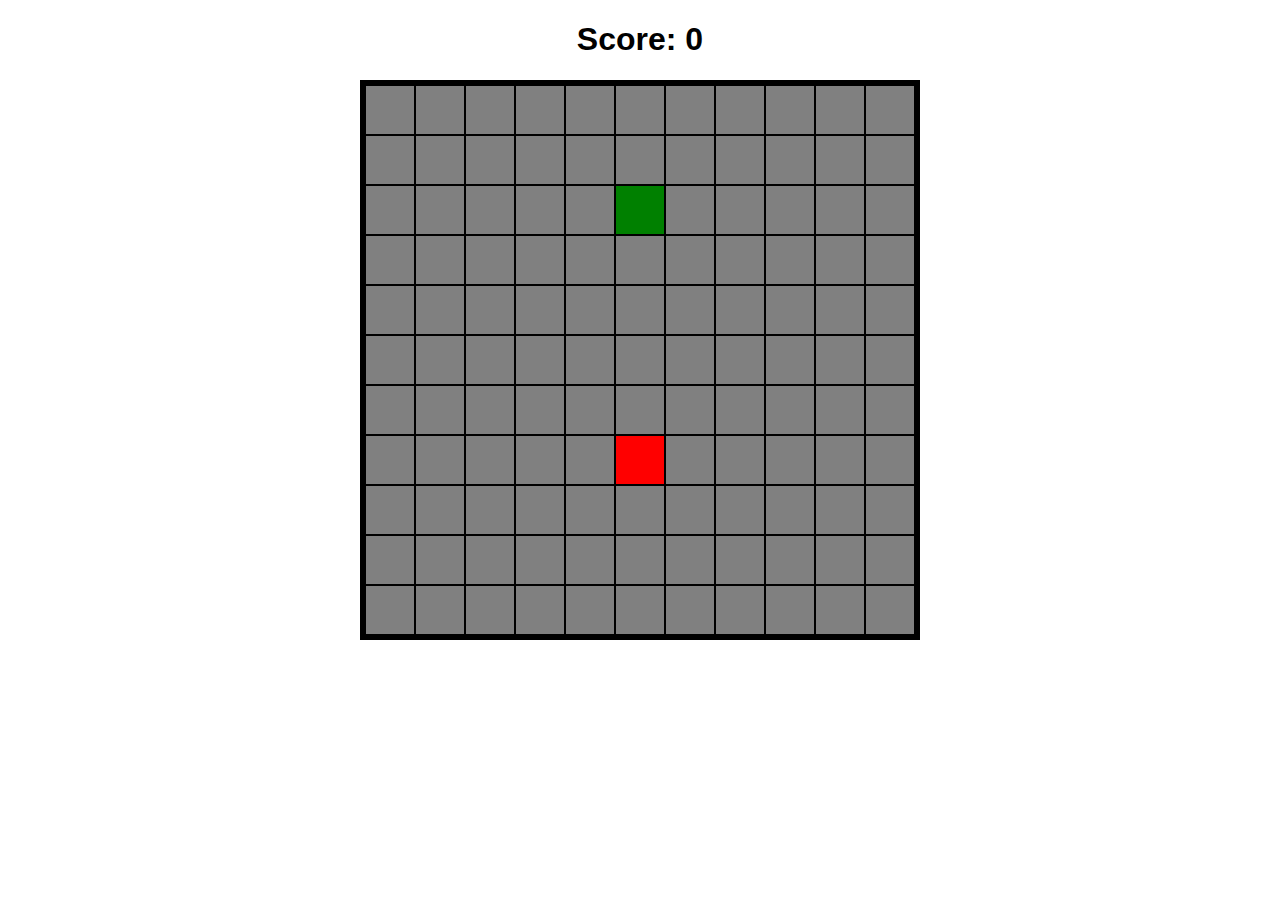
<file: index.html>
<!DOCTYPE html>
<html>
<head>
  <style>
    h1 {
      text-align: center;
      font-family: sans-serif;
    }

    ul {
      width: 500px;
      height: 500px;
      margin: 0 auto;
      padding: 0;
      border: 5px solid black;
      background: gray;
    }

    ul:after {
      content: "";
      clear: both;
      display: table;
    }

    li {
      margin: 0;
      padding: 0;
      list-style: none;
      width: 48px;
      height: 48px;
      background: gray;
      border: 1px solid black;
      float: left;
    }

    .apple {
      background: red;
    }

    .snake {
      background: green;
    }

  </style>


</head>
<body>

  <h1>Score: 0</h1>

  <script src="jquery-1.10.2.js"></script>
  <script src="snake/keymaster.js"></script>
  <script src="snake/snake.js"></script>
  <script src="snake/apple.js"></script>
  <script src="snake/game.js"></script>

  <script>

    var game = new Snakes.Game(11, 11);
    game.generateBoard();
    game.draw();
    alert("start game!");
    game.run();

  </script>
  <script>
  </script>
</body>
</html>
</file>
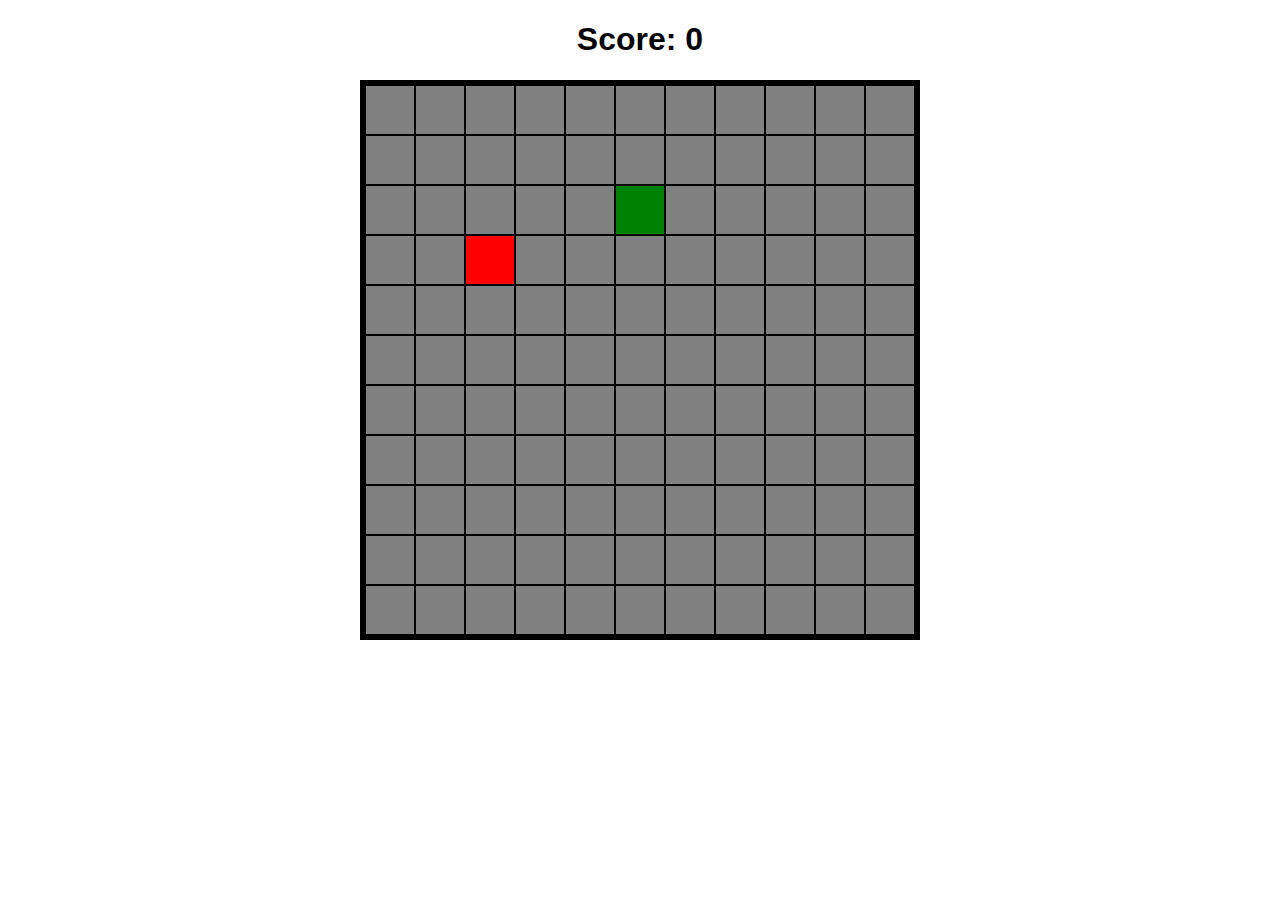
<file: snake/index.html>
<!DOCTYPE html>
<html>
<head>
  <style>
    h1 {
      text-align: center;
      font-family: sans-serif;
    }

    ul {
      width: 500px;
      height: 500px;
      margin: 0 auto;
      padding: 0;
      border: 5px solid black;
      background: gray;
    }

    ul:after {
      content: "";
      clear: both;
      display: table;
    }

    li {
      margin: 0;
      padding: 0;
      list-style: none;
      width: 48px;
      height: 48px;
      background: gray;
      border: 1px solid black;
      float: left;
    }

    .apple {
      background: red;
    }

    .snake {
      background: green;
    }

  </style>


</head>
<body>

  <h1>Score: 0</h1>

  <script src="../jquery-1.10.2.js"></script>
  <script src="keymaster.js"></script>
  <script src="snake.js"></script>
  <script src="apple.js"></script>
  <script src="game.js"></script>

  <script>

    var game = new Snakes.Game(11, 11);
    game.generateBoard();
    game.draw();
    alert("start game!");
    game.run();

  </script>
  <script>
  </script>
</body>
</html>
</file>
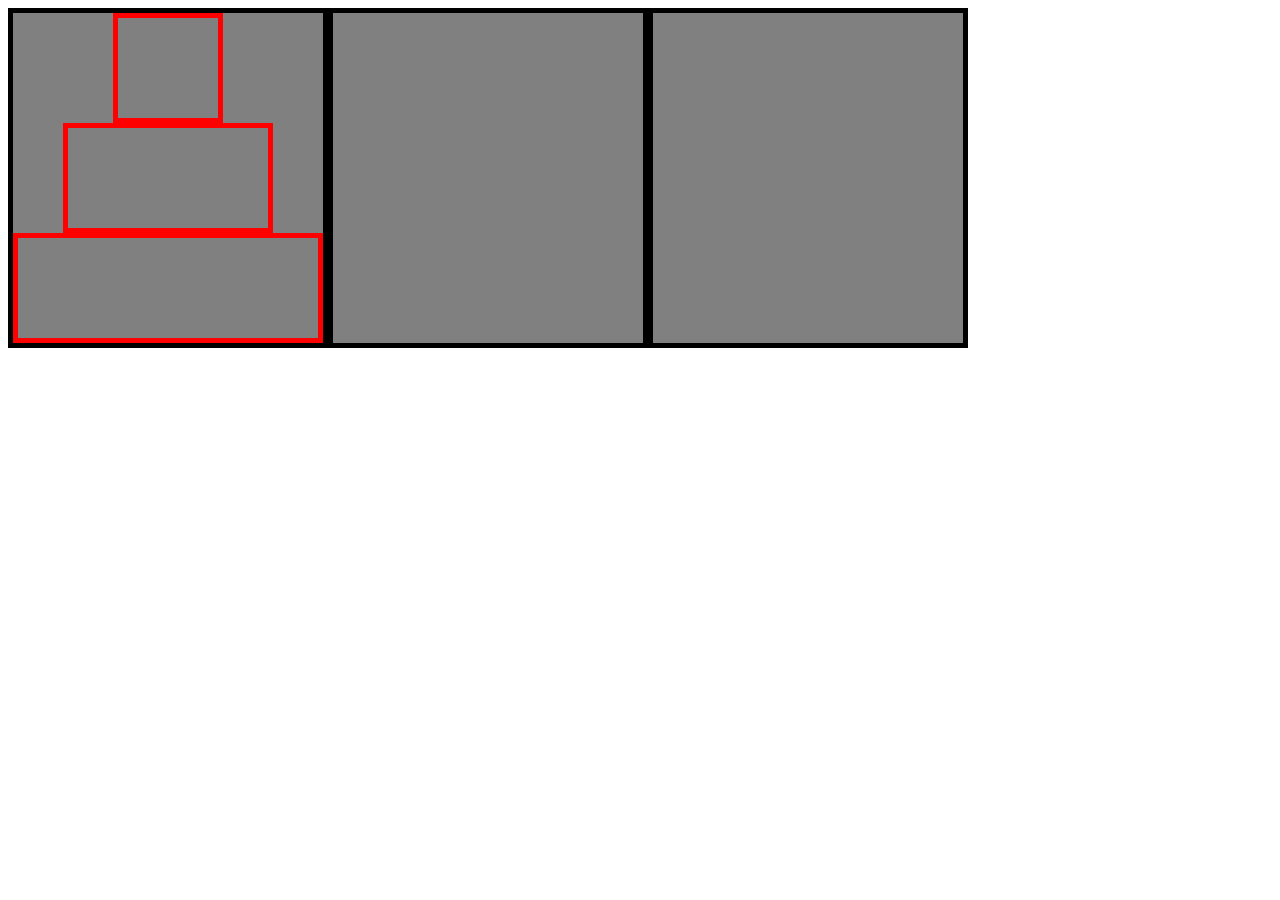
<file: hanoi.html>
<!DOCTYPE html>
<html>
  <head>
    <style>

    ul {
      width: 310px;
      height: 330px;
      margin: 0;
      padding: 0;
      border: 5px solid black;
      background: gray;

      float: left;
    }

    ul:after {
      content: "";
      clear: both;
      display: table;
    }

    li {
      margin: auto;
      padding: 0;
      list-style: none;
      width: 0px;
      height: 100px;
    }

    .small {
      width: 100px;
      border: 5px solid red;
    }

    .medium {
      width: 200px;
      border: 5px solid red;
    }

    .large {
      width: 300px;
      border: 5px solid red;
    }

    .clicked {
      background: yellow;
    }
    </style>
  </head>

  <body>
    <ul id="0">
      <li class="small"></li>
      <li class="medium"></li>
      <li class="large"></li>
    </ul>
    <ul id="1">
      <li></li>
      <li></li>
      <li></li>
    </ul>
    <ul id="2">
      <li></li>
      <li></li>
      <li></li>
    </ul>



    <script src="hanoi.js"></script>
    <script src='jquery-1.10.2.js'></script>
    <script>

    var game = new Hanoi.Game();
    var isFirstClick = true;
    var towerOneId, towerTwoId;

    game.run();

    $(document).ready(function(){
      $('ul').on('click', function(event){
        if (isFirstClick) {
          towerOneId = parseInt($(this).attr("id"));
          isFirstClick = false;
        } else {
          towerTwoId = parseInt($(this).attr("id"));
          console.log(towerOneId);
          console.log(towerTwoId);
          game.takeTurn(towerOneId,towerTwoId);
          isFirstClick = true;
        }

      });
    });

    </script>
  </body>
</html>
</file>
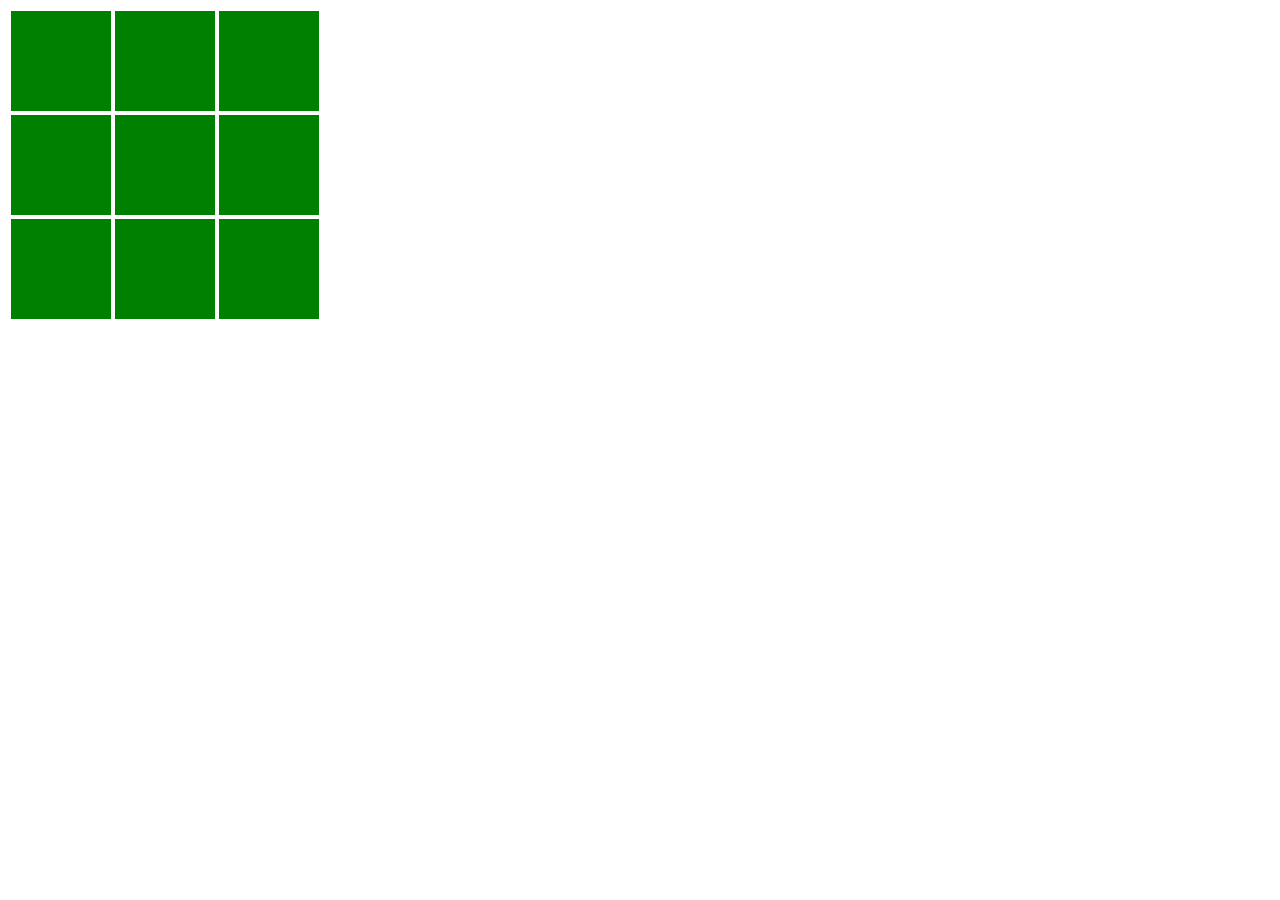
<file: ticTacToe.html>
<!DOCTYPE html>
<html>
  <head>
    <link rel="stylesheet" type="text/css" href="stylesheet.css">
  </head>

  <body>

    <script  src="jquery-1.10.2.js"></script>
    <script  src="underscore.js"></script>
    <script  src='ticTacToe.js'> </script>
    <script>

        $(document).ready(function() {
          var game = new TTT.Game();
          game.run();
        });



    </script>

    <table>
      <tr>
        <td>
          <div data-id='0 0'></div>
        </td>
        <td>
          <div data-id='0 1'></div>
        </td>
        <td>
          <div data-id='0 2'></div>
        </td>
      </tr>

      <tr>
        <td>
          <div data-id='1 0'></div>
        </td>
        <td>
          <div data-id='1 1'></div>
        </td>
        <td>
          <div data-id='1 2'></div>
        </td>
      </tr>
      <tr>
        <td>
          <div data-id='2 0'></div>
        </td>
        <td>
          <div data-id='2 1'></div>
        </td>
        <td>
          <div data-id='2 2'></div>
        </td>
      </tr>

    </table>
  </body>
</html>
</file>
<file: stylesheet.css>
div {
  height: 100px;
  width: 100px;
  background-color: green;
  float: left;
}
</file>
